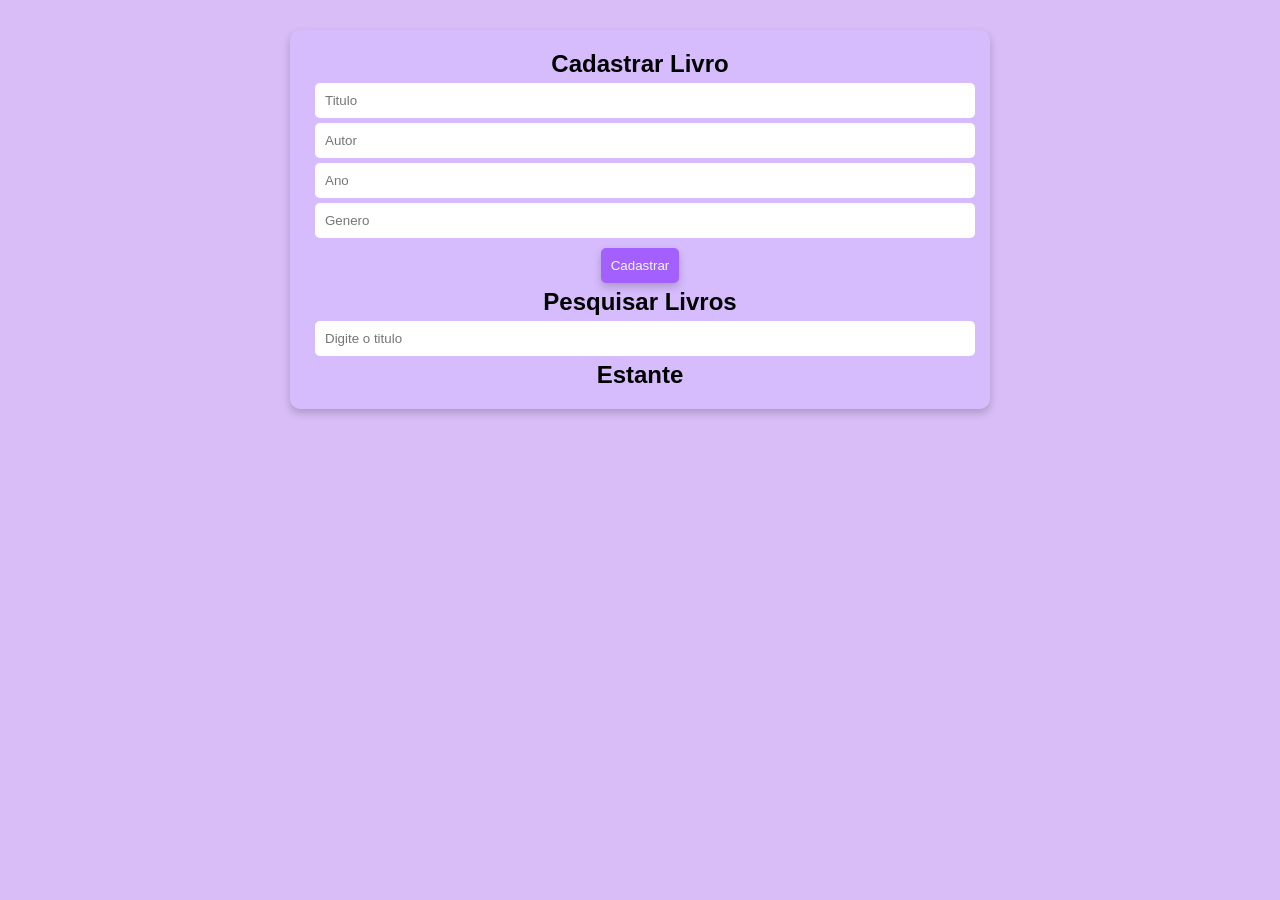
<file: biblioteca.html>
<!DOCTYPE html>
<html lang="pt-br">
<head>
    <meta charset="UTF-8">
    <meta name="viewport" content="width=device-width, initial-scale=1.0">
    <title>Biblioteca</title>
    <link rel="stylesheet" href="css/biblioteca.css">
</head>
<body>
    <div class="container">
        <h2>Cadastrar Livro</h2>
        <input type="text" placeholder="Titulo" id="Titulo">
        <input type="text" placeholder="Autor" id="Autor">
        <input type="text" placeholder="Ano" id="Ano">
        <input type="text" placeholder="Genero" id="Genero">

        <button id="btnCadastrar">
            Cadastrar
        </button>

        <h2>Pesquisar Livros</h2>
        <input type="Text" id="busca" placeholder="Digite o titulo">

        <h2>Estante</h2>
        <div id="estante">

        </div>
    </div>

    <script src="javascript/biblioteca.js"></script>
</body>
</html>
</file>
<file: css/biblioteca.css>
*{
    margin: 0;
    box-sizing: border-box;
    padding: 0;
}

body {
    font-family: Arial, Helvetica, sans-serif;
    background-color: rgb(216, 189, 247);
    text-align: center;
}

.container {
    width: 700px;
    margin: 30px auto;
    background-color: rgb(215, 188, 253);
    padding: 20px;
    border-radius: 10px;
    box-shadow: 0 4px 8px rgba(0, 0, 0, 0.2);
}

input {
    display: block;
    width: 100%;
    padding:10px;
    margin-bottom: 10px;
    border-radius: 5px;
    border: none;
    margin: 5px;

}

button {
    padding: 10px ;
    background-color: rgb(164, 95, 255);
    color: aliceblue;
    border: none;
    cursor: pointer;
    border-radius: 5px;
    box-shadow: 0 4px 8px rgba(0, 0, 0, 0.2);
    margin: 5px;

}

.livro {
    border: 1px solid gray;
    padding: 15px;
    margin-top: 10px;
    border-radius: 5px;
}
</file>
